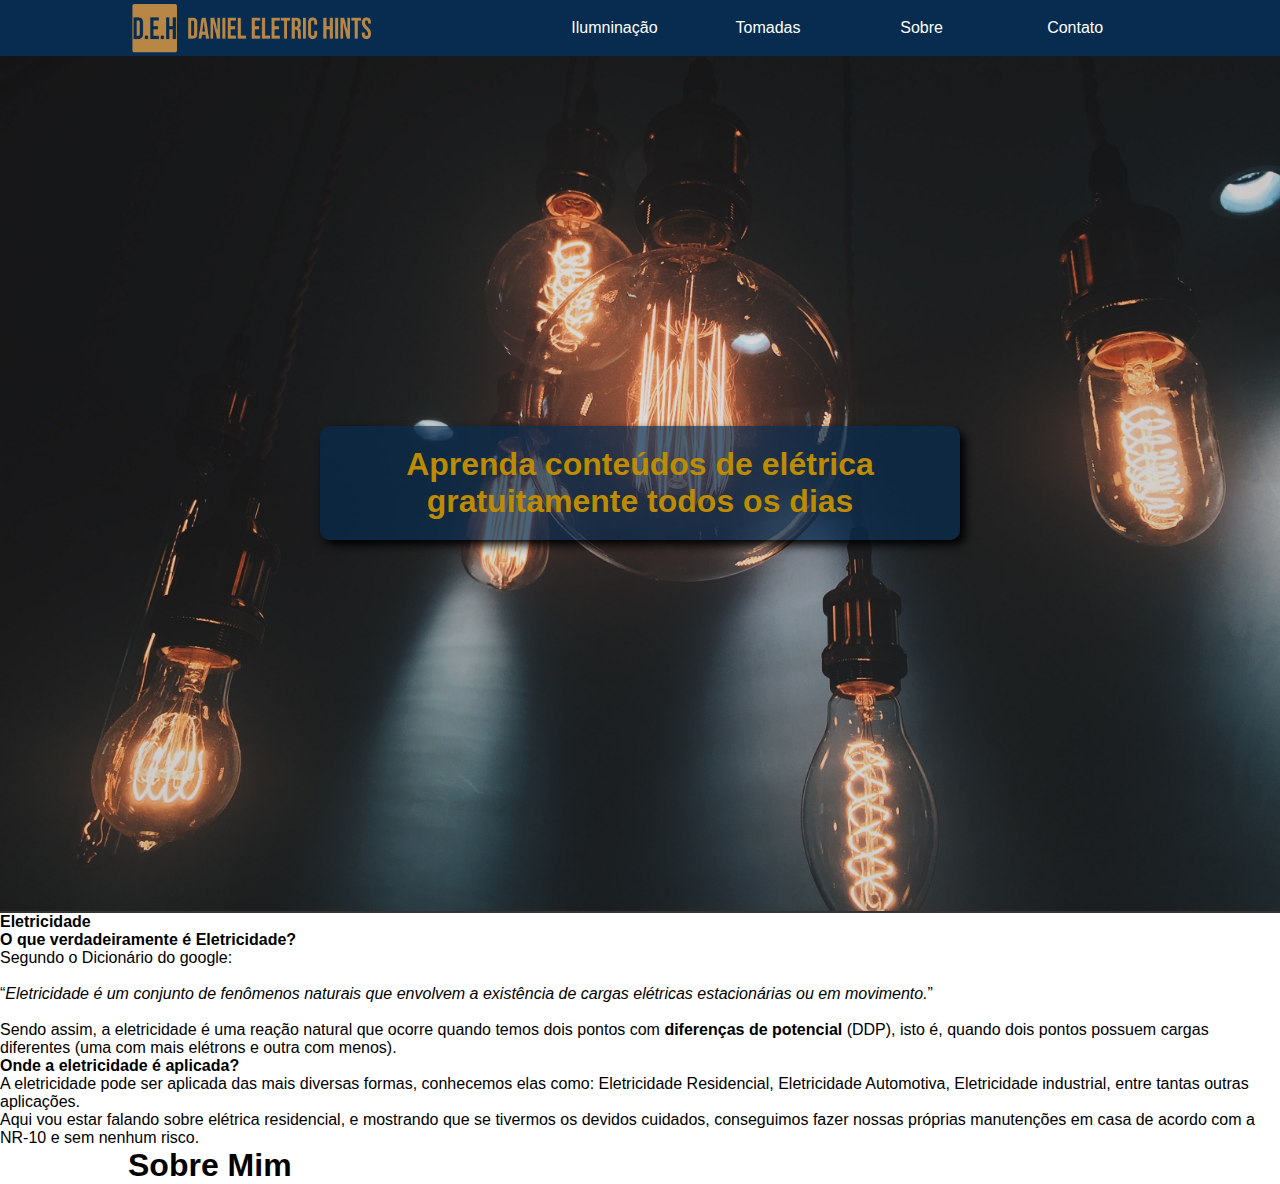
<file: index.html>
<!DOCTYPE html>
<html lang="pt-br">
<head>
    <meta charset="UTF-8">
    <meta http-equiv="X-UA-Compatible" content="IE=edge">
    <meta name="viewport" content="width=device-width, initial-scale=1.0">
    <link rel="shortcut icon" href="/style/images/storm-fav-icon.png" type="image/x-icon">
    <link rel="stylesheet" href="/style/style.css">
    <title>Daniel's Eletrica hints</title>
</head>
<body>
    <div class="all-container">  
        <header class="header-container">
            <div class="all-content-menu">
                <div class="content-header">
                    <div class="div-logo"><a href="#"><img src="/style/images/logo.png" alt="Logo"></a></div>
                    <div class="mobile-menu">
                        <div class="line1"></div>
                        <div class="line2"></div>
                        <div class="line3"></div>
                    </div>
                    <nav class="nav-container">
                        <a href="#sobremim"><p>Ilumninação</p></a>
                        <a href="#servicos"><p>Tomadas</p></a>
                        <a href="#sobre"><p>Sobre</p></a>
                        <a href="#contato"><p>Contato</p></a>
                    </nav>
            </div>
                </div>
                <div class="content-background-image">
                    <div class="titulo-content">
                        <h1>Aprenda conteúdos de elétrica gratuitamente todos os dias</h1>  
                    </div>
                </div>
            
        </header>
        <main class="main-container">
            <div  class="sobreEletricidade">
                <h1>Eletricidade</h1>
                <h2>O que verdadeiramente é Eletricidade?</h2>
                <p>
                    Segundo o Dicionário do google: 
                    <br>
                    <br>
                    <blockquote cite="https://www.google.com/search?q=o+que+%C3%A9+eletricidade&oq=o+que+%C3%A9+eletri&aqs=chrome.0.0l3j69i57j0l6.3127j0j7&sourceid=chrome&ie=UTF-8">
                    <q><em>Eletricidade é um conjunto de fenômenos naturais que envolvem a existência de cargas elétricas estacionárias ou em movimento.</em></q></blockquote> 
                </p>
                <br>
                <p>
                    Sendo assim, a eletricidade é uma reação natural que ocorre quando temos dois pontos com <strong>diferenças de potencial</strong> (DDP), isto é, 
                    quando dois pontos possuem cargas diferentes (uma com mais elétrons e outra com menos).
                </p>  
                <h2>Onde a eletricidade é aplicada?</h2>
                <p>
                    A eletricidade pode ser aplicada das mais diversas formas, conhecemos elas como: Eletricidade Residencial, 
                    Eletricidade Automotiva, Eletricidade industrial, entre tantas outras aplicações.
                </p>
                <p>
                    Aqui vou estar falando sobre elétrica residencial, e mostrando que se tivermos os devidos cuidados, conseguimos fazer nossas próprias manutenções
                    em casa de acordo com a NR-10 e sem nenhum risco.
                </p>
             </div>
            <div  id="sobremim">
               <h1>Sobre Mim</h1>

            </div>
        </main>
        <footer class="footer-container">

        </footer>
    </div>
    <script src="/script/mobile-navbar.js"></script>
</body>
</html>
</file>
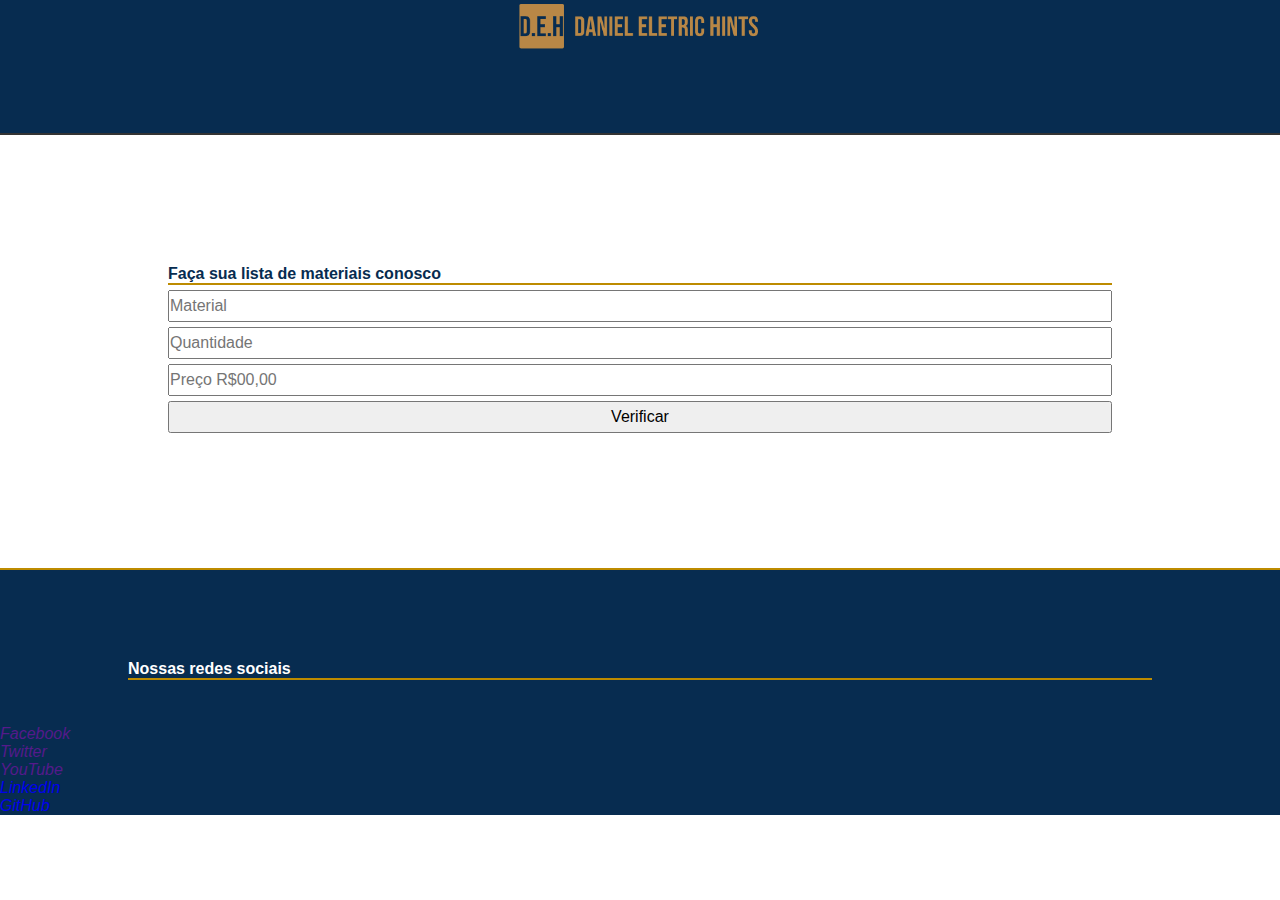
<file: lista.html>
<!DOCTYPE html>
<html lang="pt-br">
<head>
    <meta charset="UTF-8">
    <meta http-equiv="X-UA-Compatible" content="IE=edge">
    <meta name="viewport" content="width=device-width, initial-scale=1.0">
    <link rel="stylesheet" href="/style/residencialStyle.css">
    <link rel="stylesheet" href="/style/style.css">
    <link rel="shortcut icon" href="/style/images/storm-fav-icon.png" type="image/x-icon">
    <title>Daniel's Eletric Hints</title>
</head>
<body>
    <header class="header-container">
        <section class="all-content-menu">
            <section class="content-header">
                <div class="div-logo1">
                    <a href="/index.html"><img src="/style/images/logo.png" alt="Logo"></a>
                </div>
            </section>
        </section>
    </header>
    <main>
      
        <section class="all">
            <h1>Faça sua lista de materiais conosco</h1>
            <input type="text" id="material" placeholder="Material" class="input-list">
            <input type="number" id="quantidade" placeholder="Quantidade" class="input-list">
            <input type="number" id="preço" placeholder="Preço R$00,00" class="input-list">
            <input type="button" value="Verificar" id="verificar" onclick="verificar()">
            <p id="resposta"></p>
        </section>

    </main>
    <footer>
        <section id="contato">
            <h1>Nossas redes sociais</h1>
            <div class="footer-social-icons">
                <ul class="social-icons">
                    <li><a href="" class="social-icon"><i class="fa fa-facebook"> Facebook </i></a></li>
                    <li><a href="" class="social-icon"><i class="fa fa-twitter"> Twitter </i></a></li>
                    <li><a href="" class="social-icon"><i class="fa fa-youtube"> YouTube </i></a></li>
                    <li><a href="https://www.linkedin.com/in/daniel-bispo-3015/" class="social-icon"> <i class="fa fa-linkedin"> LinkedIn</i></a></li>
                    <li><a href="https://github.com/uDanielBispo" class="social-icon"><i class="fa fa-github"> GitHub</i></a></li>
                </ul>
            </div>
        </section>
    </footer>
    <script src="/script/lista.js"></script>
</body>
</html>
</file>
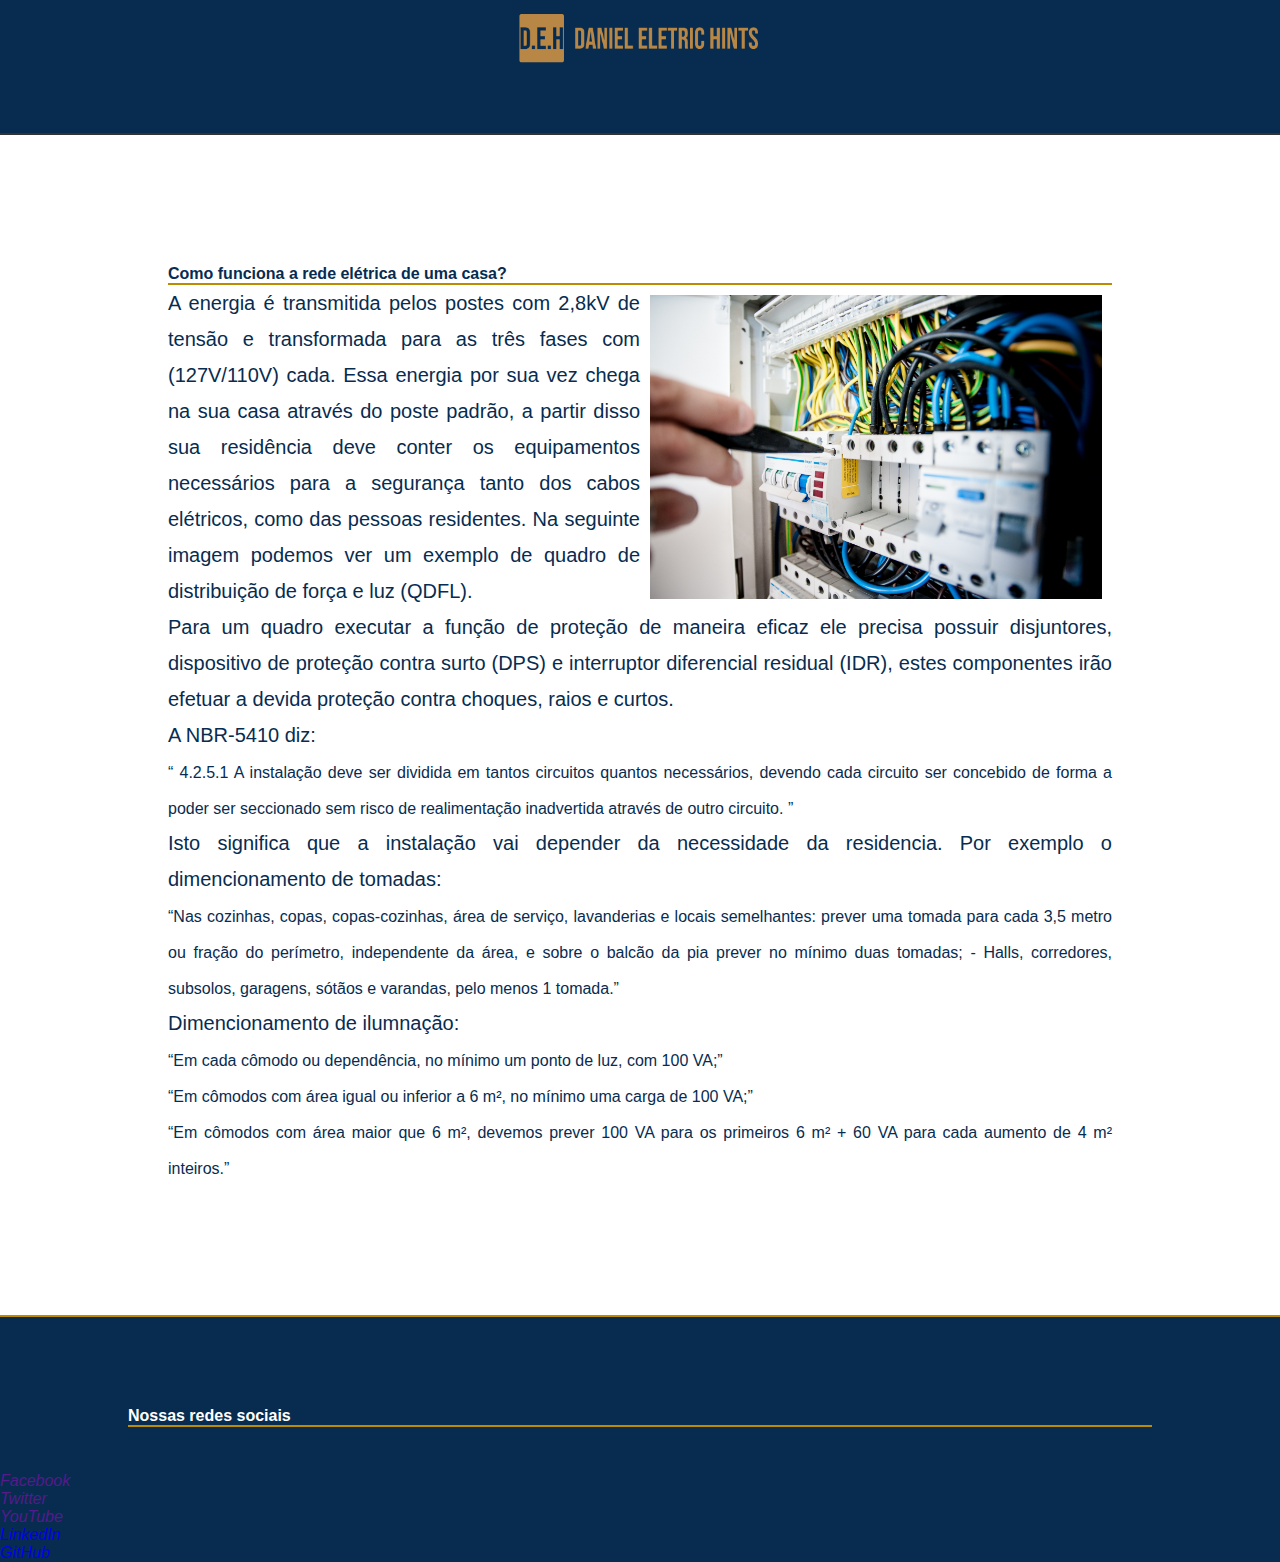
<file: residencial.html>
<!DOCTYPE html>
<html lang="pt-br">
<head>
    <meta charset="UTF-8">
    <meta http-equiv="X-UA-Compatible" content="IE=edge">
    <meta name="viewport" content="width=device-width, initial-scale=1.0">
    <link rel="shortcut icon" href="/style/images/storm-fav-icon.png" type="image/x-icon">
    <link rel="stylesheet" href="/style/style.css">
    <link rel="stylesheet" href="/style/residencialStyle.css">
    <title>Daniel's Eletric Hints - Residencial</title>
</head>
<body>
    <header class="header-container">
        <section class="all-content-menu">
            <section class="content-header">
                <div class="div-logo">
                    <a href="/index.html"><img src="/style/images/logo.png" alt="Logo"></a>
                </div>
            </section>
        </section>
    </header>
    <main>
        <article class="all">
            <h1>Como funciona a rede elétrica de uma casa?</h1>
                <div class="p-residential"> 
                    <p>
                        A energia é transmitida pelos postes com 2,8kV de tensão e transformada para as três fases com (127V/110V) cada. 
                        Essa energia por sua vez chega na sua casa através do poste padrão, a partir disso sua residência deve conter os 
                        equipamentos necessários para a segurança tanto dos cabos elétricos, como das pessoas residentes. Na seguinte imagem
                         podemos ver um exemplo de quadro de distribuição de força e luz (QDFL).
                    </p>
                    <img src="/style/images/exemplo-qdfl.jpg" alt="Exemplo de quadro de distribuição" class="ex-qdfl">
                </div>
                <p>
                    Para um quadro executar a função de proteção de maneira eficaz ele precisa possuir disjuntores, dispositivo de proteção 
                    contra surto (DPS) e interruptor diferencial residual (IDR), estes componentes irão efetuar a devida proteção contra 
                    choques, raios e curtos.
                </p>
                <p>
                    A NBR-5410 diz:
                    <blockquote>
                        <q>
                            4.2.5.1 A instalação deve ser dividida em tantos circuitos quantos necessários, devendo cada circuito ser
                            concebido de forma a poder ser seccionado sem risco de realimentação inadvertida através de outro circuito.
                        </q>
                    </blockquote>
                </p>
                    
                <p>
                    Isto significa que a instalação vai depender da necessidade da residencia. Por exemplo o dimencionamento de tomadas:
                </p>
                <p>
                    <q>Nas cozinhas, copas, copas-cozinhas, área de serviço, lavanderias e locais semelhantes: prever uma tomada para cada 3,5 metro 
                        ou fração do perímetro, independente da área, e sobre o balcão da pia prever no mínimo duas tomadas; - Halls, corredores, 
                        subsolos, garagens, sótãos e varandas, pelo menos 1 tomada.</q>
                </p>
                <p>
                    Dimencionamento de ilumnação:
                </p>
                <p>
                    <q>Em cada cômodo ou dependência, no mínimo um ponto de luz, com 100 VA;</q>
                    <br>
                    <q>Em cômodos com área igual ou inferior a 6 m², no mínimo uma carga de 100 VA;</q>
                    <br>
                    <q>Em cômodos com área maior que 6 m², devemos prever 100 VA para os primeiros 6 m² + 60 VA para cada aumento de 4 m² inteiros.</q>
                </p>

        </article>
    </main>
    <footer>
        <section id="contato">
            <h1>Nossas redes sociais</h1>
            <div class="footer-social-icons">
                <ul class="social-icons">
                    <li><a href="" class="social-icon"><i class="fa fa-facebook"> Facebook </i></a></li>
                    <li><a href="" class="social-icon"><i class="fa fa-twitter"> Twitter </i></a></li>
                    <li><a href="" class="social-icon"><i class="fa fa-youtube"> YouTube </i></a></li>
                    <li><a href="https://www.linkedin.com/in/daniel-bispo-3015/" class="social-icon"> <i class="fa fa-linkedin"> LinkedIn</i></a></li>
                    <li><a href="https://github.com/uDanielBispo" class="social-icon"><i class="fa fa-github"> GitHub</i></a></li>
                </ul>
            </div>
        </section>
    </footer>
</body>
</html>
</file>
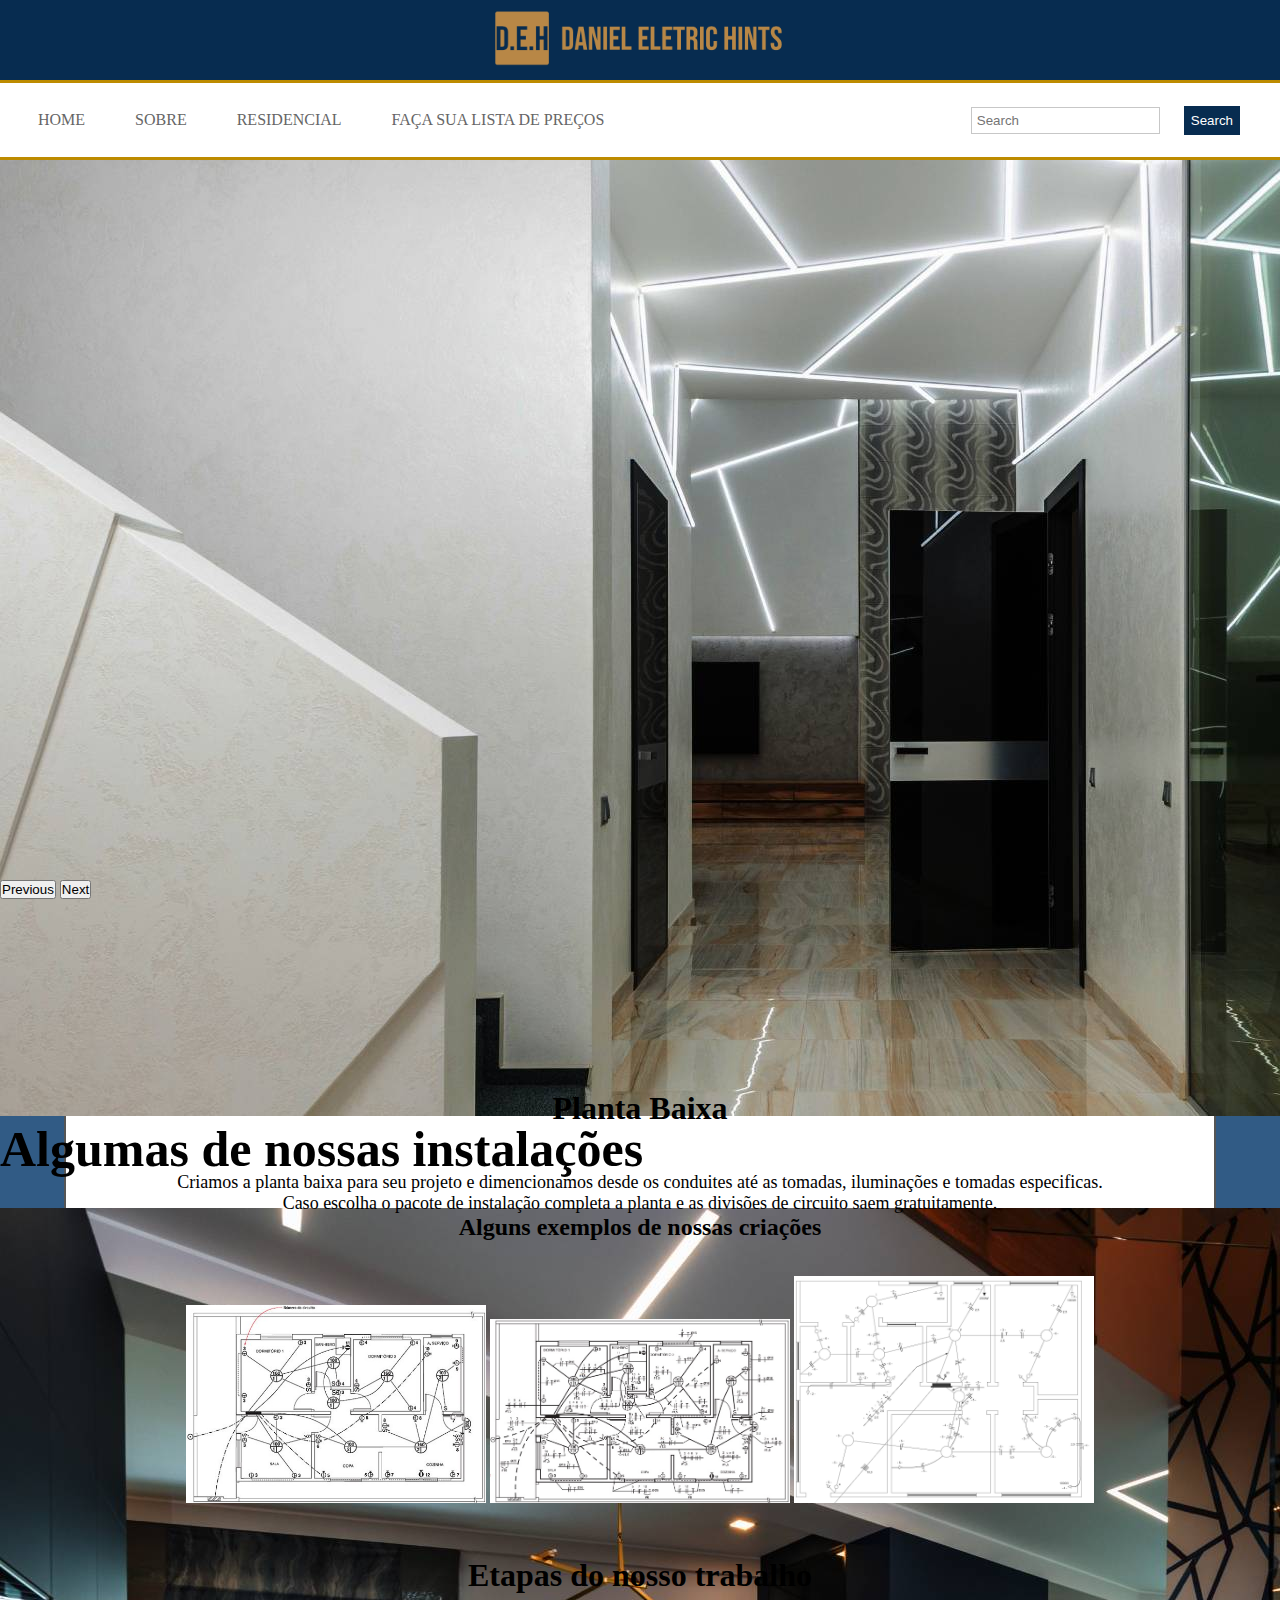
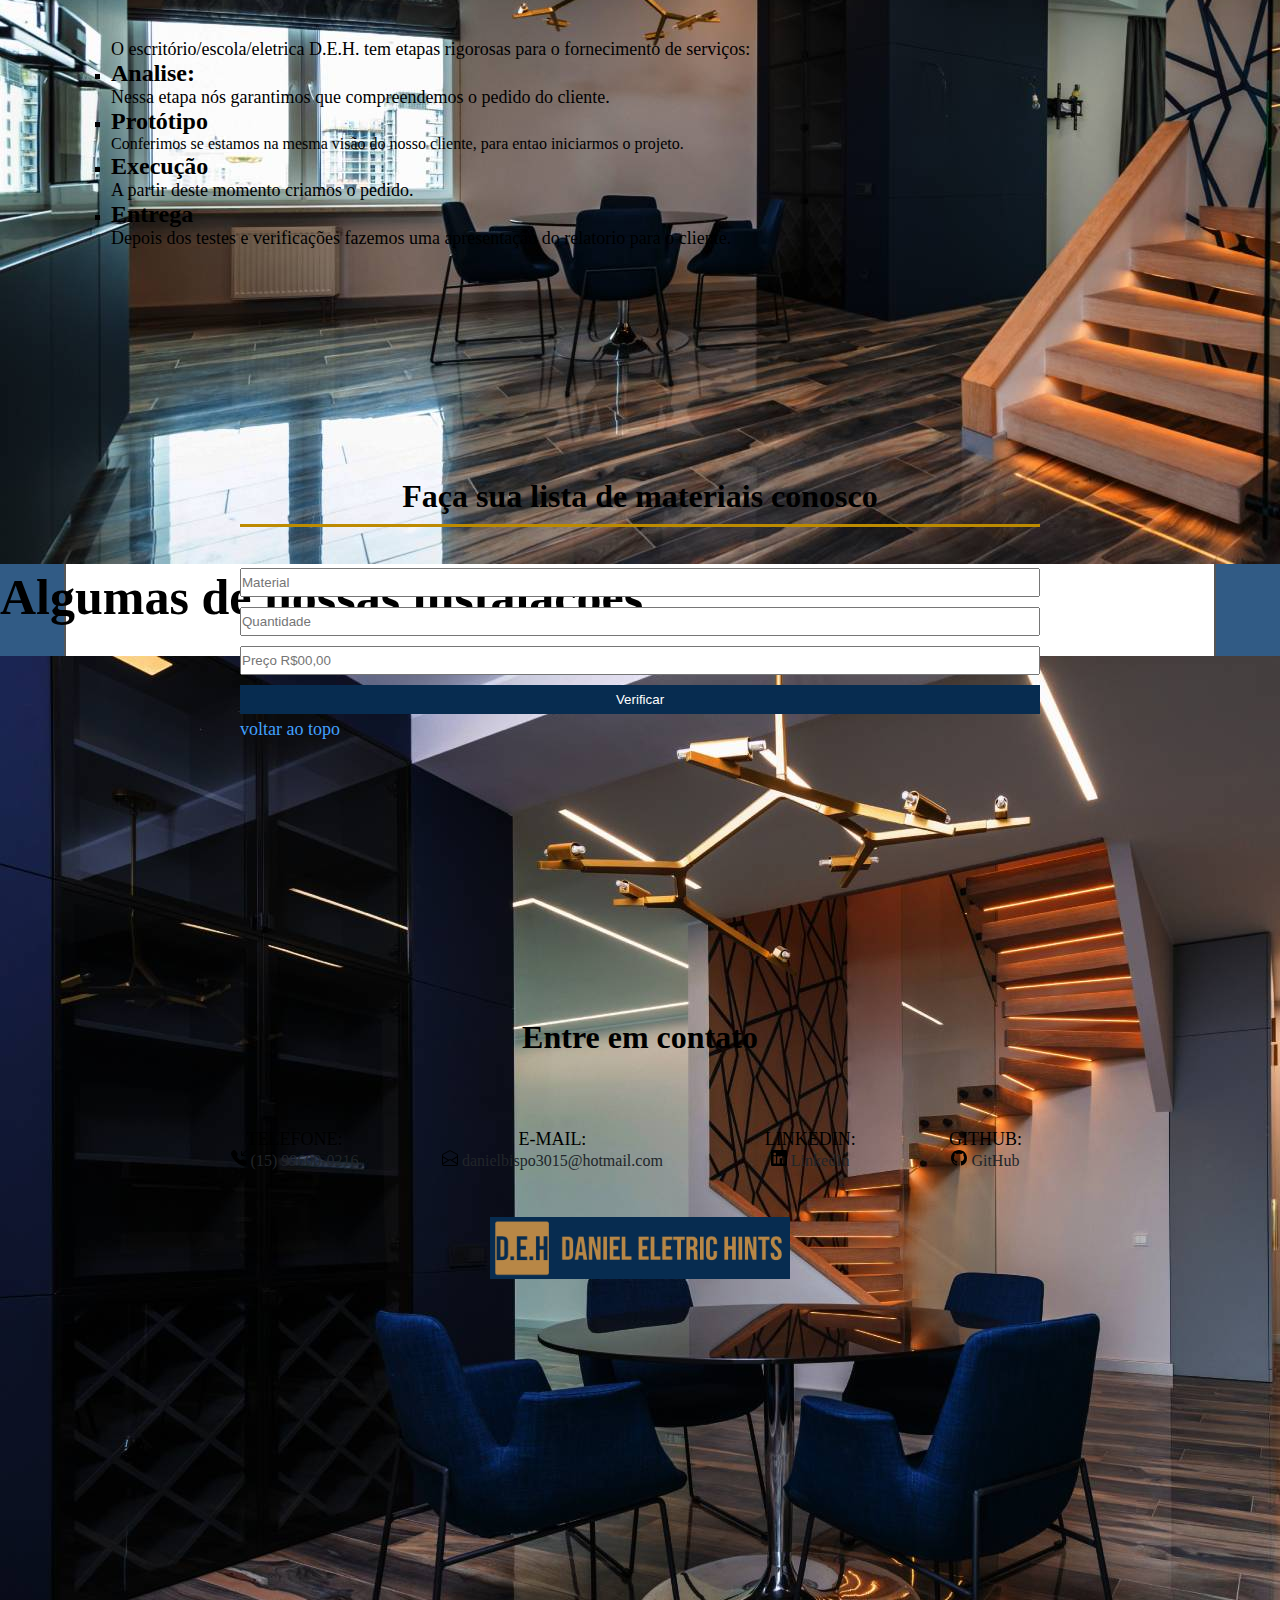
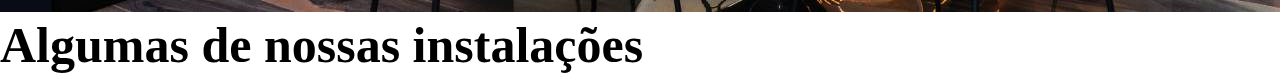
<file: serviços.html>
<!DOCTYPE html>
<html lang="pt-br">
<head>
    <meta charset="UTF-8">
    <meta http-equiv="X-UA-Compatible" content="IE=edge">
    <meta name="viewport" content="width=device-width, initial-scale=1.0">
    <link rel="shortcut icon" href="/style/images/storm-fav-icon.png" type="image/x-icon">
    <link rel="stylesheet" href="/style/styleHeader.css">
    <link rel="stylesheet" href="/style/styleSlider.css">
    <link rel="stylesheet" href="/style/styleArticle.css">
    <link rel="stylesheet" href="/style/styleFooter.css">
    <link rel="stylesheet" href="/style/styleServiços.css">
    <!--BOOTSTRAP LINK-->
    <link href="https://cdn.jsdelivr.net/npm/bootstrap@5.0.2/dist/css/bootstrap.min.css" rel="stylesheet" integrity="sha384-EVSTQN3/azprG1Anm3QDgpJLIm9Nao0Yz1ztcQTwFspd3yD65VohhpuuCOmLASjC" crossorigin="anonymous">
    <title>D.E.H. Daniel's Eletric Hints</title>
</head>
<body>
    <header id="header">
        <section class="logo-main">
            <a href="/index.html"><img src="/style/images/logo.png" class="logo-header" alt="LOGO"></a>
        </section>
        <section class="nav-primary">
            <nav class="nav-bar">
                <ul class="nav-links-list">
                    <li><a href="/index.html" class="nav-links">Home</a></li>
                    <li><a href="/index.html#about" class="nav-links">Sobre</a></li>
                    <li><a href="/residencial.html" class="nav-links">Residencial</a></li>
                    <li><a href="#lista" class="nav-links">Faça sua lista de preços</a></li>
                </ul>
                <form class="nav-search-form">
                    <input type="search" name="search" id="nav-search" placeholder="Search" autocomplete="off">
                    <input type="button" value="Search" id="btn">
                </form>
              </nav>
        </section>

        <section class="carousel" id="serviços">
            <div id="carouselExampleControls" class="carousel slide" data-bs-ride="carousel">
              <div class="carousel-inner">
                <div class="carousel-item carousel-item1 active">
                  <img src="/style/images/serviços-img.jpg" class="d-block w-100" alt="Exemplo de instalação">
                  <div class="carousel-caption d-md-block">
                    <h2>Algumas de nossas instalações</h2>
                 
                  </div>
                </div>
                <div class="carousel-item carousel-item2">
                  <img src="/style/images/serviços-img1.jpg" class="d-block w-100" alt="Exemplo de instalação">
                  <div class="carousel-caption d-md-block">
                    <h2>Algumas de nossas instalações</h2>
                  </div>
                </div>
                <div class="carousel-item carousel-item3">
                  <img src="/style/images/serviços-img2.jpg" class="d-block w-100" alt="Exemplo de instalação">
                  <div class="carousel-caption  d-md-block">
                    <h2>Algumas de nossas instalações</h2>
                  </div>
                </div>
              </div>
              <button class="carousel-control-prev" type="button" data-bs-target="#carouselExampleControls" data-bs-slide="prev">
                <span class="carousel-control-prev-icon" aria-hidden="true"></span>
                <span class="visually-hidden">Previous</span>
              </button>
              <button class="carousel-control-next" type="button" data-bs-target="#carouselExampleControls" data-bs-slide="next">
                <span class="carousel-control-next-icon" aria-hidden="true"></span>
                <span class="visually-hidden">Next</span>
              </button>
            </div>
      </section>
    </header>


    <main>
        <section class="article1">
            <section class="article-content">
              <article id="planta-baixa">
                <h1>Planta Baixa</h1> 
                <p>Criamos a planta baixa para seu projeto e dimencionamos desde os conduites até as tomadas, iluminações e tomadas especificas.</p>
                <p>Caso escolha o pacote de instalação completa a planta e as divisões de circuito saem gratuitamente.</p>
                <h2>Alguns exemplos de nossas criações</h2>
                <div class="plantas-img">
                  <img src="/style/images/ex-planta1.jpg" alt="Exemplo de planta baixa" class="ex-planta">
                  <img src="/style/images/ex-planta2.jpg" alt="Exemplo de planta baixa" class="ex-planta">
                  <img src="/style/images/ex-planta3.png" alt="Exemplo de planta baixa" class="ex-planta">
                </div>
              </article>
              <article class="processo">
                <h1>Etapas do nosso trabalho</h1>
                <p>O escritório/escola/eletrica D.E.H. tem etapas rigorosas para o fornecimento de serviços:</p>
                <ul>
                  
                  <li><h2>Analise:</h2><p>Nessa etapa nós garantimos que compreendemos o pedido do cliente.</p></li>
                  <li><h2>Protótipo</h2>Conferimos se estamos na mesma visão do nosso cliente, para entao iniciarmos o projeto.</li>
                  <li><h2>Execução</h2><p>A partir deste momento criamos o pedido.</p></li>
                  <li><h2>Entrega</h2><p>Depois dos testes e verificações fazemos uma apresentação do relatorio para o cliente.</p></li>
                </ul>
              </article>
            </section>
            
            <section class="article-content" id="lista">
              <section class="all">
                <h1>Faça sua lista de materiais conosco</h1>
                <input type="text" id="material" placeholder="Material" class="input-list">
                <input type="number" id="quantidade" placeholder="Quantidade" class="input-list">
                <input type="number" id="preço" placeholder="Preço R$00,00" class="input-list">
                <input type="button" value="Verificar"  id="btn" onclick="verificar()">
                <p id="resposta"></p>
                <p><a href="#header">voltar ao topo</a></p>
            </section>
            </section>
        </section>
      
    </main>

  
    <footer>
      <section class="contact-selection">
        <div class="contact-content" style="border: none;">
          <h1>Entre em contato</h1>
          <div class="contact">
            <p>Telefone:</p>

            <svg xmlns="http://www.w3.org/2000/svg" width="16" height="16" fill="currentColor" class="bi bi-telephone-inbound-fill" viewBox="0 0 16 16">
              <path fill-rule="evenodd" d="M1.885.511a1.745 1.745 0 0 1 2.61.163L6.29 2.98c.329.423.445.974.315 1.494l-.547 2.19a.678.678 0 0 0 .178.643l2.457 2.457a.678.678 0 0 0 .644.178l2.189-.547a1.745 1.745 0 0 1 1.494.315l2.306 1.794c.829.645.905 1.87.163 2.611l-1.034 1.034c-.74.74-1.846 1.065-2.877.702a18.634 18.634 0 0 1-7.01-4.42 18.634 18.634 0 0 1-4.42-7.009c-.362-1.03-.037-2.137.703-2.877L1.885.511zM15.854.146a.5.5 0 0 1 0 .708L11.707 5H14.5a.5.5 0 0 1 0 1h-4a.5.5 0 0 1-.5-.5v-4a.5.5 0 0 1 1 0v2.793L15.146.146a.5.5 0 0 1 .708 0z"/>
            </svg>

            <a href="tel: +55 15 996000216">(15) 99600-0216</a>
          </div>

          <div class="contact">
            <p>E-mail:</p>

            <svg xmlns="http://www.w3.org/2000/svg" width="16" height="16" fill="currentColor" class="bi bi-envelope-open" viewBox="0 0 16 16">
              <path d="M8.47 1.318a1 1 0 0 0-.94 0l-6 3.2A1 1 0 0 0 1 5.4v.818l5.724 3.465L8 8.917l1.276.766L15 6.218V5.4a1 1 0 0 0-.53-.882l-6-3.2zM15 7.388l-4.754 2.877L15 13.117v-5.73zm-.035 6.874L8 10.083l-6.965 4.18A1 1 0 0 0 2 15h12a1 1 0 0 0 .965-.738zM1 13.117l4.754-2.852L1 7.387v5.73zM7.059.435a2 2 0 0 1 1.882 0l6 3.2A2 2 0 0 1 16 5.4V14a2 2 0 0 1-2 2H2a2 2 0 0 1-2-2V5.4a2 2 0 0 1 1.059-1.765l6-3.2z"/>
            </svg>

            <a href="danielbispo3015@hotmail.com">danielbispo3015@hotmail.com</a>
          </div>

          <div class="contact">
            <p>LinkedIn:</p>

            <svg xmlns="http://www.w3.org/2000/svg" width="16" height="16" fill="currentColor" class="bi bi-linkedin" viewBox="0 0 16 16">
              <path d="M0 1.146C0 .513.526 0 1.175 0h13.65C15.474 0 16 .513 16 1.146v13.708c0 .633-.526 1.146-1.175 1.146H1.175C.526 16 0 15.487 0 14.854V1.146zm4.943 12.248V6.169H2.542v7.225h2.401zm-1.2-8.212c.837 0 1.358-.554 1.358-1.248-.015-.709-.52-1.248-1.342-1.248-.822 0-1.359.54-1.359 1.248 0 .694.521 1.248 1.327 1.248h.016zm4.908 8.212V9.359c0-.216.016-.432.08-.586.173-.431.568-.878 1.232-.878.869 0 1.216.662 1.216 1.634v3.865h2.401V9.25c0-2.22-1.184-3.252-2.764-3.252-1.274 0-1.845.7-2.165 1.193v.025h-.016a5.54 5.54 0 0 1 .016-.025V6.169h-2.4c.03.678 0 7.225 0 7.225h2.4z"/>
            </svg>

            <a href="http://www.linkedin.com/in/daniel-bispo-3015">LinkedIn</a>
          </div>
          
          <div class="contact">
            <p>GitHub:</p>

            <svg xmlns="http://www.w3.org/2000/svg" width="16" height="16" fill="currentColor" class="bi bi-github" viewBox="0 0 16 16">
              <path d="M8 0C3.58 0 0 3.58 0 8c0 3.54 2.29 6.53 5.47 7.59.4.07.55-.17.55-.38 0-.19-.01-.82-.01-1.49-2.01.37-2.53-.49-2.69-.94-.09-.23-.48-.94-.82-1.13-.28-.15-.68-.52-.01-.53.63-.01 1.08.58 1.23.82.72 1.21 1.87.87 2.33.66.07-.52.28-.87.51-1.07-1.78-.2-3.64-.89-3.64-3.95 0-.87.31-1.59.82-2.15-.08-.2-.36-1.02.08-2.12 0 0 .67-.21 2.2.82.64-.18 1.32-.27 2-.27.68 0 1.36.09 2 .27 1.53-1.04 2.2-.82 2.2-.82.44 1.1.16 1.92.08 2.12.51.56.82 1.27.82 2.15 0 3.07-1.87 3.75-3.65 3.95.29.25.54.73.54 1.48 0 1.07-.01 1.93-.01 2.2 0 .21.15.46.55.38A8.012 8.012 0 0 0 16 8c0-4.42-3.58-8-8-8z"/>
            </svg>

            <a href="https://github.com/uDanielBispo">GitHub</a>
          </div>
        </div>
      </section>
      <section class="logo-main">
        <a href="/index.html"><img src="/style/images/logo.png" class="logo-header" alt="LOGO"></a>
      </section>
    </footer>  

    <!--BOOTSTRAP SCRIPT-->
    <script src="https://cdn.jsdelivr.net/npm/bootstrap@5.0.2/dist/js/bootstrap.bundle.min.js" integrity="sha384-MrcW6ZMFYlzcLA8Nl+NtUVF0sA7MsXsP1UyJoMp4YLEuNSfAP+JcXn/tWtIaxVXM" crossorigin="anonymous"></script>
    <!--LISTA SCRIPT-->
    <script src="/script/lista.js"></script>
  </body>
</html>
</file>
<file: style/style.css>
*{
    padding: 0;
    margin: 0;
    text-decoration: none;
    list-style: none;
    box-sizing: border-box;
    font-size: 1rem;
    font-family: Helvetica, sans-serif;
    
}

/*HEADER - MENU*/
.header-container{
    background: #072C50;
    min-height: 15vh;
    border-bottom: 2px solid #333; 
}

.content-header{
    width: 80%;
    margin: 0 auto;
    display: flex;
    justify-content: space-between;
  

}

.div-logo{
    margin-right: 30px;
}

.div-logo img{
    width: 250px;
    height: 100%;
}

.nav-container{
    display: flex;
    flex: 0 0 60%;
    justify-content: end;
}

.nav-container a{
    display: flex;
    align-items: center;
    justify-content: center;
    flex: 1 1;
    color: #fff;
}
.nav-container a:hover{
    border-bottom: 3px solid #a78000;
}
/*HEADER IMAGE e CONTENT*/
.content-background-image{
    background: url(../style/images/header-img.jpg);
    background-size: cover;
    background-repeat: no-repeat;
    height: 95vh;
    display: flex;
    align-items: center;
}
.content-background-image div{
    width: 50%;
    margin: 0 auto;
   
}
.content-background-image h1{
    background: #072c50af;
    box-shadow: 5px 5px 10px #000;
    border-radius: 10px;
    color: #bd8b00;
    font-size: xx-large;
    text-align: center;
    padding: 20px;
}

/*SOBRE MIM*/
#sobremim{
    width: 80%;
    margin: 0 auto;
}
#sobremim h1{
    font-size: xx-large;
}
</file>
<file: style/residencialStyle.css>
h1{
    border-bottom: 2px solid #bd8b00;
}
p, blockquote{
    text-align: justify;
    line-height: 1.8;
    font-size: 20px;
    margin: auto 0;
}
/*HEADER*/
.content-header{

}
.div-logo{
    margin: 0 auto;
    padding: 10px 0;
}
.div-logo1{
    margin: 0 auto; 
}
.div-logo1 img{
    width: 250px;
    
}
/*CONTENT*/
.all{
    background: #fff;
    width: 80%;
    padding: 40px;
    margin: 10vh auto;
    color: #072C50;
}
.all-residential p, blockquote{
    margin: 0 ;
    max-width: 100%;
}
.p-residential{
    display: flex;
    text-align: justify;
}
.ex-qdfl{
    width: 50%;
    padding: 10px;
}

@media (max-width: 1216px) {
    .p-residential{
        display: inline-block;
        text-align: center;
    }
    .all-residential p{
        
        max-width: 80%;
        margin: 0 auto;
    }
    .ex-qdfl{
        width: 80%;
        padding: 0;
    }
    
}
/*LISTA*/
.all{
    display: grid;

}
.input-list{
    padding: 5px 0;
    margin-top: 5px;
}
#verificar{
    margin: 5px auto;
    padding: 5px;
    width: 100%;
}

/*FOOTER*/
#contato{
    background: #072C50;
    border-top: 2px solid #bd8b00;
    color: #fff;
}
#contato h1{
    width: 80%;
    margin: 10vh auto 5vh; 
}
</file>
<file: style/styleHeader.css>
*{
    text-decoration: none;
    list-style: none;
    box-sizing: border-box;
    padding: 0;
    margin: 0;
}
header .carousel{
    background-color: #315b85;
}
/*LOGO*/
.logo-main{
    display: flex;
    justify-content: center;
    align-items: center;
    height: 80px;
    background-color: #072C50;
}
.logo-header{
    width: 300px;
    transition: .5s;
}

/*NAV PRIMARY LINKS*/
.nav-bar{
    display: flex;
    flex-wrap: wrap;
    align-items: center;
    justify-content: space-between;
    border-top: 3px solid #bd8b00;
    border-bottom: 3px solid #bd8b00;
    padding: 0 30px;
}

.nav-links-list{
    display: flex;
    flex-wrap: wrap;
    margin: -2px;
    padding: 0;
}

.nav-links{
    display: flex;
    color: #666;
    padding: 30px 10px;
    text-transform: uppercase;
    text-decoration: none;
}

.nav-links:hover{
    border-bottom: 2px solid #072C50;
    color: #072C50;
}

/*NAV PRIMARY FORM*/
#nav-search, #btn {
    outline: none;
    padding: 5px;
    margin: 10px;
}
#nav-search{
    border: 1px solid #c7c7c7;
}
#nav-search:focus{
    border-bottom: 2px solid #072C50;
}

#btn{
    border: 2px solid transparent;
    background-color: #072C50;
    color: #fff;
    transition: .5s;
}

#btn:hover{
    border-bottom: 3px solid #bd8b00;
    cursor: pointer;
}


/*LARGE SCALE*/
@media (min-width: 1050px){
    .nav-links{
        margin-right: 30px;
    }
}

/*TABLET*/
@media (max-width: 850px){
    .nav-bar{
        justify-content: center;
    }
    .nav-links{
        padding: 15px;
    }
    .nav-links:focus,.nav-links:hover {
        color: #072C50;
        border: none;
    }
}

/*CELPHONE*/
@media (max-width: 600px){
    .nav-bar{
        justify-content: center;
        flex-direction: column;
    }
    .nav-links-list{
        display: flex;
        flex-direction: column;
        align-items: center;                        
    }
    .nav-links{
        padding: 15px;
    }
    .logo-header{
        width: 250px;
    }
    .nav-search-form {
        display: flex;
        flex-direction: column;
    }
    .nav-links:focus,.nav-links:hover {
        color: #072C50;
        border: none;
    }
}
</file>
<file: style/styleSlider.css>
.carousel-inner{
    height: 70vh;
}
.carousel-caption{
    top: 10%;
    transition: .5s;
}
.carousel-caption h2{
    font-size: 50px;
    margin-bottom: 30px;
    transition: .5s;
}
.carousel-caption p{
    font-size: 22px;
    font-weight: 300;
    margin-bottom: 30px;
    color: #fff;
    transition: .5s;
}
.main-btn{
    background-color: #072C50;
    color: #FFF;
    text-transform: uppercase;
    padding: 10px;
    text-decoration: none;
    border: 3px solid transparent;
    transition: .5s;
}
.main-btn:hover{
    text-decoration: none;
    border-bottom: 3px solid #bd8b00;
    color: #FFF;
}

/*LARGE SCALE*/
@media (min-width: 1200px){
    .carousel-inner{
        height: 80vh;
    }
    
}

/*TABLET*/
@media (max-width: 900px){
    .carousel-inner{
        height: 60vh;
    }
    .carousel-caption h2{
        font-size: 40px;
        margin-bottom: 20px;
    }

}

/*CELPHOONE*/
@media (max-width: 600px){
    .carousel-inner{
        height: 50vh;

    }
    .carousel-caption  h2{
        font-size: 30px;
        margin-bottom: 10px;
    }
    .carousel-caption  p{
        font-size: 15px;
        margin-bottom: 20px;
    }
    .carousel-caption{
        top: 5%;
    }
}

@media (max-width: 458px){
    .main-btn{
        padding: 2px;
    }
    .carousel-caption  h2{
        font-size: 30px;
        margin-bottom: 5px;
    }
    .carousel-caption  p{
        font-size: 12px;
        margin-bottom: 12px;
    }
    .carousel-caption{
        top: 1%;
    }
}

@media (max-width: 340px){
    .main-btn{
        padding: 2px;
    }
    .carousel-caption  h2{
        font-size: 20px;
        margin-bottom: 5px;
    }
    .carousel-caption  p{
        font-size: 10px;
        margin-bottom: 10px;
    }
    .carousel-caption{
        top: 1%;
    }

    
}
</file>
<file: style/styleArticle.css>
/*Padronizando o fontsize*/
p,blockquote{
    font-size: 18px;
}
@media (max-width: 800px) {
    p,blockquote{
        font-size: 15px;
    }
}
/*O QUE SOMOS*/

article h1{
    text-align: center;
    margin: 5vh 0;
}
main{
    background-color: #315b85;
    padding: 1vh 0; 
}
.article-content{
    background-color: #fff;
    text-align: justify;
    width: 90vw;
    margin: 10vh auto;
    padding: 5vh;
    border: 2px solid #555;
}
.article-img{
    float: right;
    width: 45vw;
    max-height: 500px; 
    margin: 10px ;
}
.article-content ul li, .processo ul li{
    list-style-type:square;
}
 a, p a{
    text-decoration: none;
    color: #41a0ff;
}
 a:hover, p a:hover{
    color: #bd8b00;
}

/*NOSSO TIME*/
.our-team{
    margin: 30vh auto 0 ;
    justify-content:center; 
}


.our-team div{
    text-align: center;
    
}

.person{
    width: 35vh;
    
    transition: .5s;
}
.our-team-div{
    display: flex;
    justify-content: center;
    padding: 5px;
}
.our-team-div-person{
    margin: 5px;
    padding-top: 10px;
    background-color: #fff;
    border: 3px solid #bd8b00;
    
}

/*AJUSTES PARA O OUR TEAM*/
@media (min-width: 1400px){
    .person{
        width: 40vh;
    }
}

@media (max-width: 1200px){
    .person{
        width: 30vh;
    }
    
}

@media (max-width: 1020px){
    .person{
        width: 28vh;
    }
}

@media (max-width: 940px){
    .person{
        width: 24vh;
    }
}

@media (max-width: 830px){
    .our-team-div{
        display: block;
        justify-content: center;
        
    }
    .person{
        width: 40vh;
    }
    .news-letter form{
        width: 100%;
    }
}


/*NEWS LETTER*/
.news-letter{
    text-align: center;
   
}
.news-letter h1{
    margin: 10vh 0 5vh;
}
.news-letter form{
    display: flex;
    border: 2px solid #bd8b00;
    margin: 0 auto 10vh;
    width: 60%;
    transition: .5s;
}
.news-letter form #inscrever-se, .news-letter form #email{
    border: none;
}
.news-letter form #email{
    flex: 1 1;
    padding: 0 10px;
    outline: none;
}
.news-letter form #inscrever-se {
   
    background-color: #bd8b00;
    color: #fff;
    padding: 5px ;
    margin: 0;
    transition: .5s;
}
.news-letter form #inscrever-se:hover{
    background-color: #896400;
} 

/*AJUSTES PARA NEWS LETTER*/
@media (max-width: 600px){
    .person{
        width: 100%;
    }
    .news-letter form{
        width: 100%;
    }
    .news-letter form #email{
        flex: 1 1;
        width: 50%;
    }
    .news-letter form #inscrever-se {
        flex: 1 1;
        font-size: 11px; 
    }
    .article-img{
        float: none;
        width: 100%;
        padding: 0;
        margin: auto;
     }
}

/*ORÇAMENTO NO COMPROMISSES*/
.orçamento-nocompromisses{
    display: flex;
    flex-direction: row;
    align-items: center;
    justify-content: center;
    background-color: #fff;
    padding: 50px;
    margin-bottom: 20vh;
}
</file>
<file: style/styleFooter.css>
footer{
    border-top: 3px solid #bd8b00;
    border-bottom: 3px solid #bd8b00;
    background-color: #072C50;
    padding-top: 10vh ;
  

}

.contact-selection{
   background-color: #ffffff;
    padding: 20px 0;
}
.contact-selection h1{
    grid-column: 1/5 ;
    text-align: center;
    margin-bottom: 7vh;
  
    
}
.contact-content{
    display: grid;
    grid-template-columns: 1fr 2fr 1fr 1fr ;
    grid-gap: 10px;
    margin: auto;
   
    padding: 20px;
    justify-content: center;
    border-bottom: 2px solid #072C50;
    
   
}
.contact{
 
  text-align: center; 

}
.contact p{
    text-transform: uppercase;
}
.contact a{
    color: #212529;
}
.contact a:hover{
    color: #004385;
}

/*AJUSTES CONTACT*/
@media (min-width: 1200px) {
    .contact-content{    
        width: 70%;
        margin: auto;
    }
}

@media (max-width: 854px) {
    .contact-content{    
        display: block;
        width: 70%;
        margin: auto;
    }
    .contact{
        margin-bottom: 20px;
        border: 1px solid #8b959f;
        padding: 10px;
    }
   
}


/*SEND MENSAGE*/
.send-email{
    
    box-shadow: 5px 5px 10px #0000009e;
    width: 600px;
    margin: 10px auto 0px;
}
.send-email h2{
    margin: 5vh 0 5vh;
    padding-top: 5vh ;
    text-align: center;
}
.form{
    width: 600px;
    padding: 20px;
    display: flex;
    flex-direction: column;
    margin: 0 auto;
    
}
.field{
    padding: 10px;
    margin-bottom: 15px;
    border: 1px solid #ddd;
    outline: none;
}
textarea{
    height: 150px;
 
}
.enviar{
    padding: 5px;
    
}
.form #btn{
    margin: 0;
}
@media (max-width: 800px) {
    .send-email{
        width: 70%;
    }
    .form{
        width: 100%;
    }
}
</file>
<file: style/styleServiços.css>
/*PLANTA*/
#planta-baixa{
    text-align: center;
}
.ex-planta{
    display: block;
    width: 300px;   
    margin: 5px auto;
    transition: .5s;
}
.ex-planta:hover{
    border: 3px solid #072C50;
    width: 400px;  
}

.plantas-img{
    margin-top: 30px; 
}  
@media (min-width: 1200px) {
    .ex-planta{
        display: inline-block;
    }
    .ex-planta:hover{
        border: 3px solid #072C50;
        width: 30vw;  
    }  
    .plantas-img{
        width: 100%;
    }
    

}
@media (max-width: 400px) {
    .ex-planta{
        width: 100%;
        
    }
}

/*LISTA*/
.all{
    display: grid;
    max-width: 800px;
    margin: auto;
}
.all h1{
    text-align: center;
    padding: 1vh 0;
    margin: 4vh 0;
    border-bottom: 3px solid #bd8b00;
}
.input-list{
    padding: 5px 0;
    margin: 5px 0;
}
.all #btn{
    margin: 5px auto;
    padding: 5px;
    width: 100%;
}
</file>
